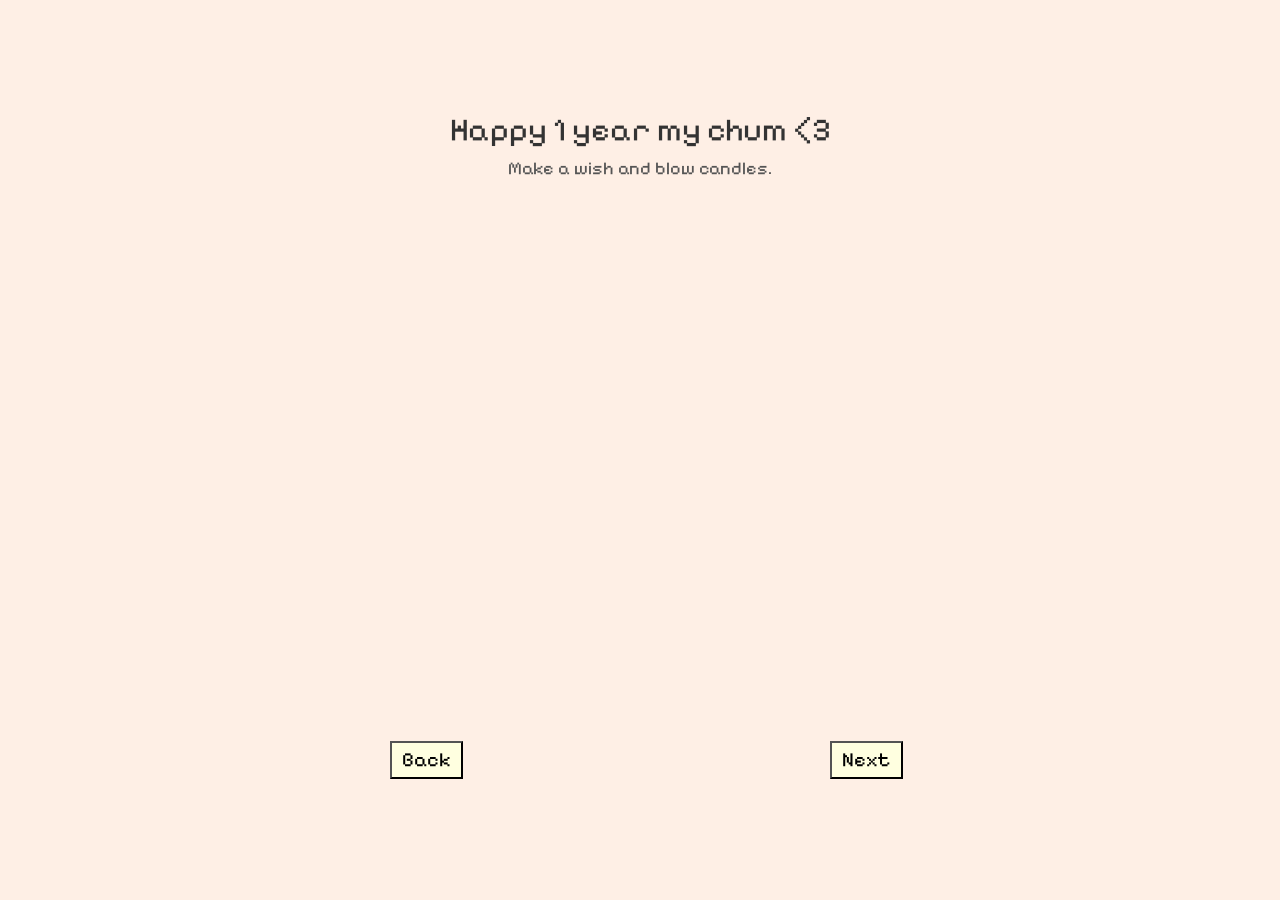
<file: pg3.html>
<!DOCTYPE html>
<html lang="en">
<head>
	<meta charset="UTF-8">
	<meta name="viewport" content="width=device-width, initial-scale=1.0">
	<title>Page 3</title>
    <link rel="stylesheet" href="styles(pg3).css">
    <link rel="preconnect" href="https://fonts.googleapis.com" />
    <link rel="preconnect" href="https://fonts.gstatic.com" crossorigin />
    <link
      href="https://fonts.googleapis.com/css2?family=Pixelify+Sans:wght@400..700&display=swap"
      rel="stylesheet"
    />
    <style>
      #mainTitle {
        font-size: 32px;
        font-family: 'Pixelify Sans', sans-serif;
        margin-bottom: 8px;
      }

      #subTitle {
        font-size: 18px;
        font-family: 'Pixelify Sans', sans-serif;
        color: #555;
      }
    </style>
</head>
<body>
     
    <div class="container">
      <div id="birthdayText"></div>
      
      <div class="cake-container">
        <a href="pg2.html" class="button back-button">
            <button>Back</button>
        </a>
       <a href="pg4.html" class="button next-button">
            <button>Next</button>

        </a>
        <div class="cake" id="cake"></div>
        
      </div>
    </div>

    <script>
      // Read URL params
      const params = new URLSearchParams(window.location.search);
      const name = params.get("name") || "Friend";
      let candleCount = parseInt(params.get("candles")) || 4;
      candleCount = Math.min(Math.max(candleCount, 1), 30);

      const birthdayText = document.getElementById("birthdayText");
      birthdayText.innerHTML = `
        <div id="mainTitle">Happy 1 year my chum <3</div>
        <div id="subTitle">Make a wish and blow candles.</div>
      `;

      const cake = document.getElementById("cake");

      const colors = [
        "green-candle",
        "purple-candle",
        "blue-candle",
        "yellow-candle",
      ];
      const CAKE_VISUAL_WIDTH = 35;

      function createCandles(count) {
        cake.innerHTML = "";
        const CANDLE_VISUAL_WIDTH = 2;
        const availableWidth = CAKE_VISUAL_WIDTH;
        const candlesPerRow = 6;
        const rowCount = Math.ceil(count / candlesPerRow);
        const shiftAmount = 4;

        for (let i = 0; i < count; i++) {
          const candle = document.createElement("div");
          candle.classList.add("candle");
          const colorClass = colors[Math.floor(Math.random() * colors.length)];
          candle.classList.add(colorClass);

          const row = Math.floor(i / candlesPerRow);
          const col = i % candlesPerRow;
          const totalCandlesInRow = Math.min(
            candlesPerRow,
            count - row * candlesPerRow
          );
          const rowSpacing = availableWidth / (totalCandlesInRow + 1);

          const leftBase = rowSpacing * (col + 1) - CANDLE_VISUAL_WIDTH / 2 + 5;
          const rowShift = row % 2 === 0 ? 0 : shiftAmount;

          candle.style.position = "absolute";
          candle.style.top = `${10 + row * 3}px`;
          candle.style.left = `${leftBase - rowShift + 4}px`;

          cake.appendChild(candle);
        }
      }

      createCandles(candleCount);

      // === Microphone / Blow Detection ===
      async function startMicDetection() {
        try {
          const stream = await navigator.mediaDevices.getUserMedia({
            audio: true,
          });
          const audioContext = new (window.AudioContext ||
            window.webkitAudioContext)();
          if (audioContext.state === "suspended") {
            await audioContext.resume();
          }
          const source = audioContext.createMediaStreamSource(stream);
          const analyser = audioContext.createAnalyser();
          analyser.fftSize = 512;

          source.connect(analyser);

          const dataArray = new Uint8Array(analyser.fftSize);

          let blown = false;

          function detectBlow() {
            analyser.getByteTimeDomainData(dataArray);

            let signalSum = 0;
            for (let i = 0; i < dataArray.length; i++) {
              const normalizedSample = (dataArray[i] - 128) / 128;
              signalSum += normalizedSample * normalizedSample;
            }

            const volume = Math.sqrt(signalSum / dataArray.length);
            const BLOW_VOLUME_THRESHOLD = 0.12;

            if (volume > BLOW_VOLUME_THRESHOLD && !blown) {
              blown = true;
              blowOutCandles();
            }

            requestAnimationFrame(detectBlow);
          }

          detectBlow();
        } catch (err) {
          console.error("Mic access error:", err);
        }
      }

      function blowOutCandles() {
        const candles = document.querySelectorAll(".candle");
        candles.forEach((candle) => {
          const delay = Math.random() * 1000;
          setTimeout(() => {
            colors.forEach((color) => {
              if (candle.classList.contains(color)) {
                candle.classList.add("blown");
              }
            });
          }, delay);
        });

        // Update subTitle after short delay
        setTimeout(() => {
          const subTitle = document.getElementById("subTitle");
          subTitle.textContent = `I love you da mostest! To many more years together`;
        }, 1200);
      }

      startMicDetection();
    </script>
  
</body>
</html>
</file>
